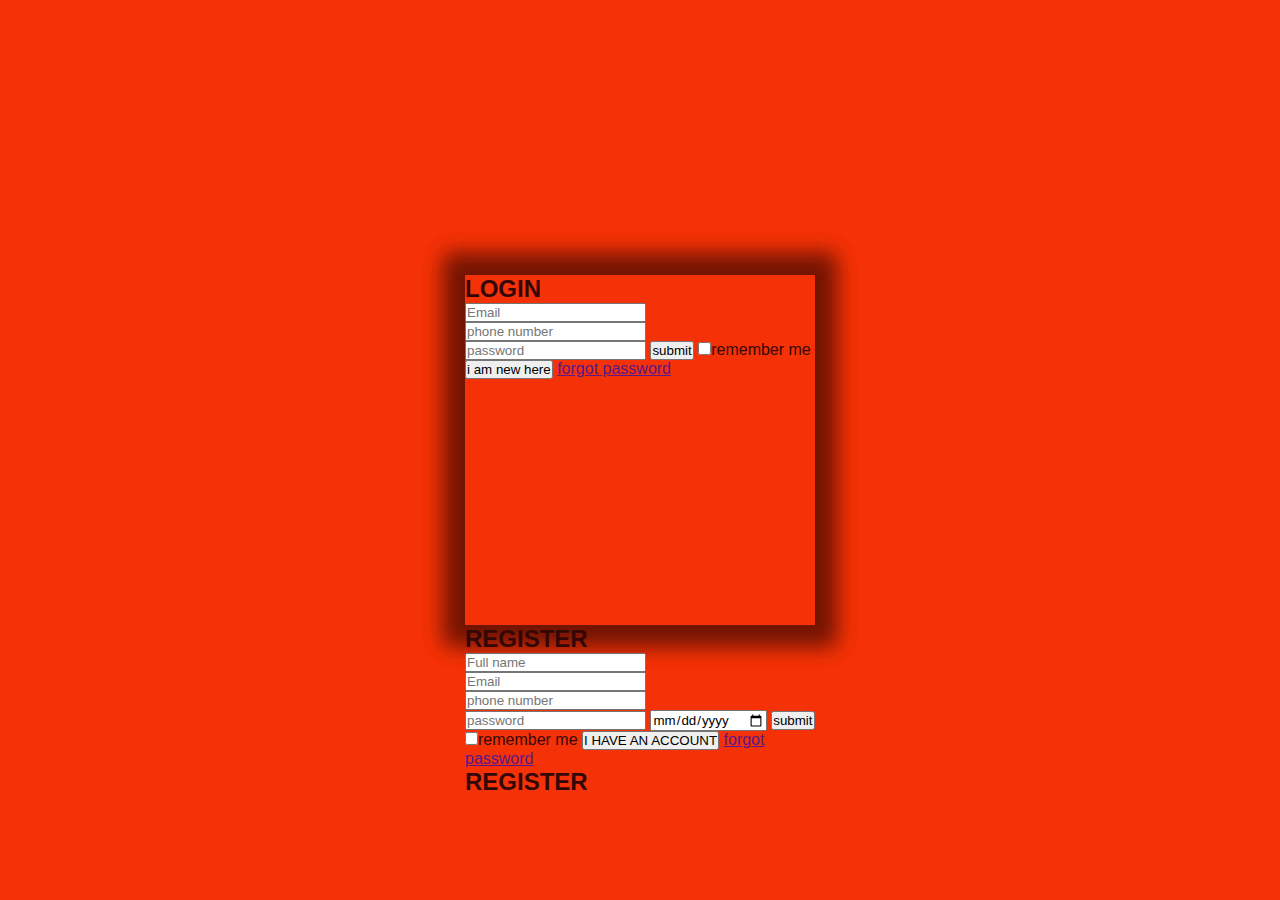
<file: CSS LEVEL 2/index.html>
<!DOCTYPE html>
<html lang="en">
<head>
    <meta charset="UTF-8">
    <meta name="viewport" content="width=device-width, initial-scale=1.0">
    <title>ONLINE FORM</title>
    <link rel="stylesheet" href="style.css">
</head>
<body>
    <div class="container">
        <div class="card">
            <div class="inner card">
                <div class="card front">
                    <h2>LOGIN</h2>

            <form>
                <input type="email" class="input-box" placeholder="Email" required>
         
                <input type="number" class="input-box" placeholder="phone number" required>

                <input type="password" class="input-box" placeholder="password" required>

                <button type="submit" class="submit-btn">submit</button>

                <input type="checkbox"><span>remember me</span>

                <button type="button" class="btn">i am new here</button>

                <a href="">forgot password</a>
            </div>
            </form>        
             
            <div class="card-back">
               <h2>REGISTER</h2>
            <form>
              <input type="text" class="input-box" placeholder="Full name" required>   

              <input type="email" class="input-box" placeholder="Email" required>

              <input type="number" class="input-box" placeholder="phone number" required>

              <input type="password" class="input-box" placeholder="password" required>

              <input type="date" class="input-box" placeholder="date-of-birth" required>

              <button type="submit" class="submit-btn">submit</button>

              <input type="checkbox"><span>remember me</span>

              <button type="button" class="btn">I HAVE AN ACCOUNT</button>

              <a href="">forgot password</a>
            </form>
            </div>
            <div class="card-back">
                <h2>REGISTER</h2>
            <form>
                
            </form>
            </div>
            </div>
        </div>
    </div>
</body>
</html>
</file>
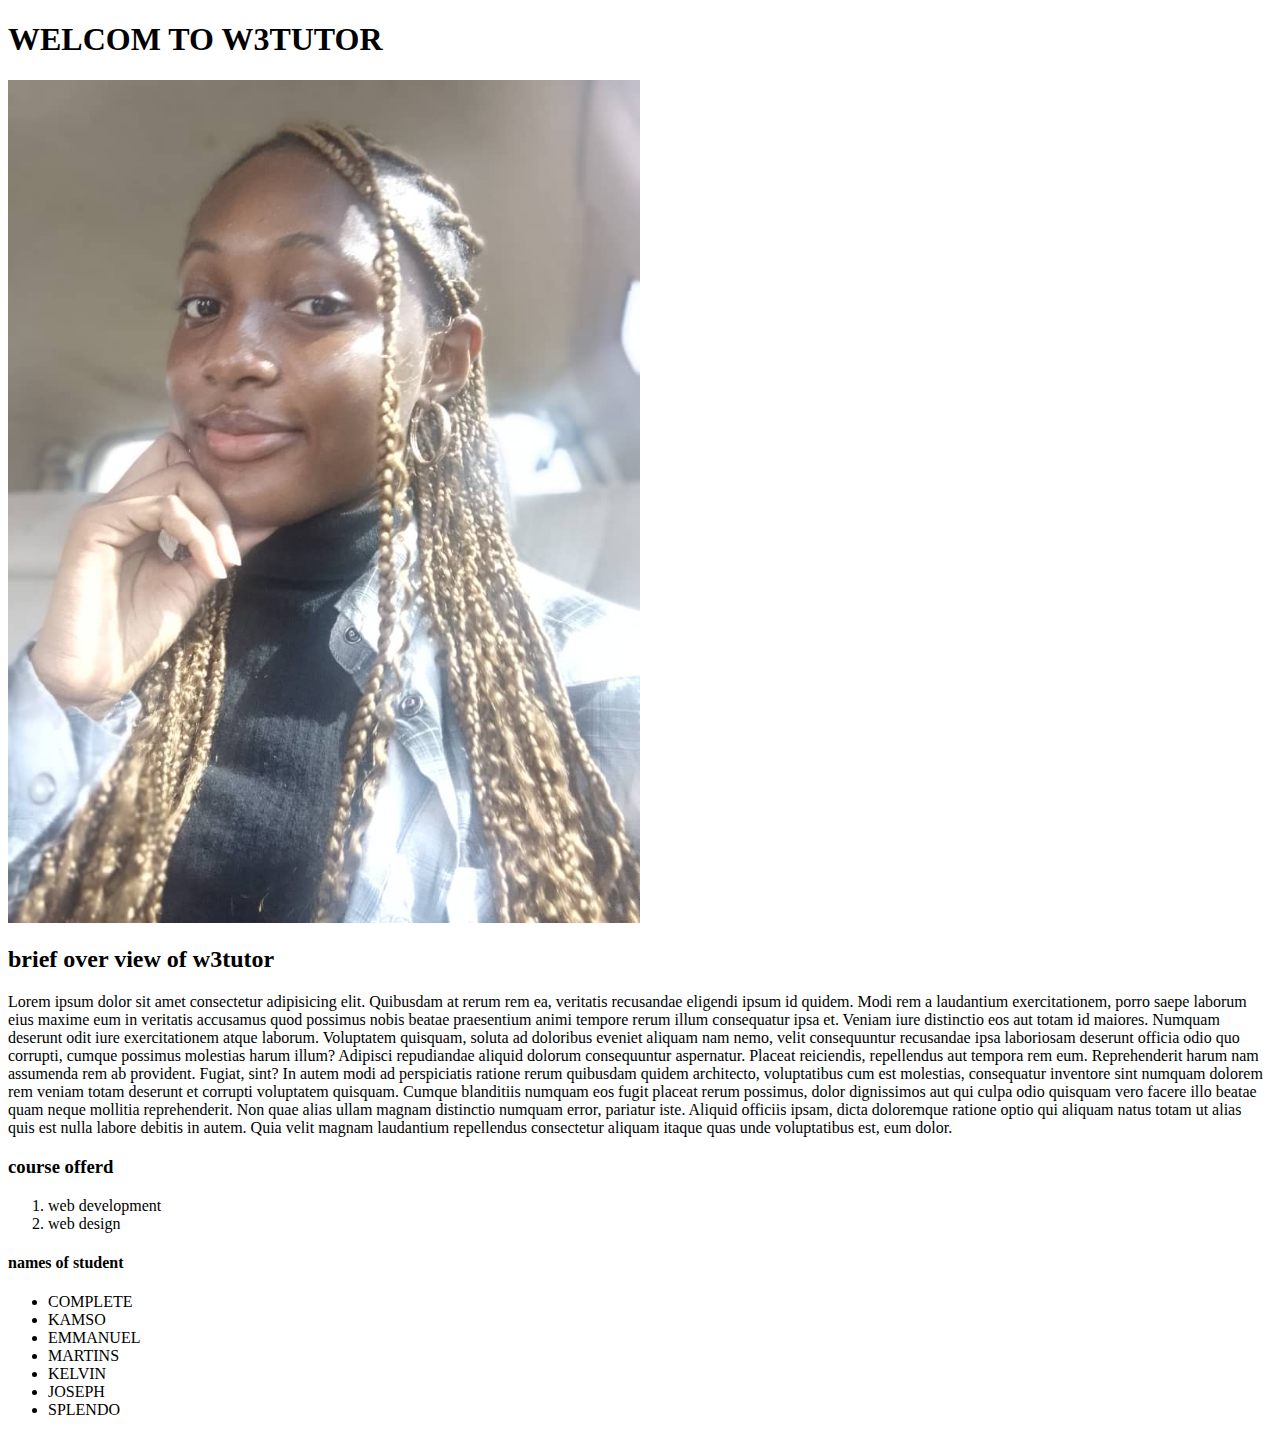
<file: Day 2/index.html>
<!DOCTYPE html>
<html lang="en">
<head>
    <meta charset="UTF-8">
    <meta name="viewport" content="width=device-width, initial-scale=1.0">
    <title>Day 2</title>
    <link rel="shortcut icon" href="img/" type="image/x-icon">
</head>
<body>
    <h1>WELCOM TO W3TUTOR</h1>
    <img src="img/IMG-20240202-WA0066(1).jpg" alt="work" style="height: auto;" width="50%">
    <H2>brief over view of w3tutor</H2>
    <p>Lorem ipsum dolor sit amet consectetur adipisicing elit. Quibusdam at rerum rem ea, veritatis recusandae eligendi ipsum id quidem. Modi rem a laudantium exercitationem, porro saepe laborum eius maxime eum in veritatis accusamus quod possimus nobis beatae praesentium animi tempore rerum illum consequatur ipsa et. Veniam iure distinctio eos aut totam id maiores. Numquam deserunt odit iure exercitationem atque laborum. Voluptatem quisquam, soluta ad doloribus eveniet aliquam nam nemo, velit consequuntur recusandae ipsa laboriosam deserunt officia odio quo corrupti, cumque possimus molestias harum illum? Adipisci repudiandae aliquid dolorum consequuntur aspernatur. Placeat reiciendis, repellendus aut tempora rem eum. Reprehenderit harum nam assumenda rem ab provident. Fugiat, sint? In autem modi ad perspiciatis ratione rerum quibusdam quidem architecto, voluptatibus cum est molestias, consequatur inventore sint numquam dolorem rem veniam totam deserunt et corrupti voluptatem quisquam. Cumque blanditiis numquam eos fugit placeat rerum possimus, dolor dignissimos aut qui culpa odio quisquam vero facere illo beatae quam neque mollitia reprehenderit. Non quae alias ullam magnam distinctio numquam error, pariatur iste. Aliquid officiis ipsam, dicta doloremque ratione optio qui aliquam natus totam ut alias quis est nulla labore debitis in autem. Quia velit magnam laudantium repellendus consectetur aliquam itaque quas unde voluptatibus est, eum dolor.</p>
    <h3>course offerd</h3>
    <ol>
        <li>web development</li>
        <li>web design</li>
    </ol>
    <h4>names of student</h4>
    <ul>
        <li>COMPLETE</li>
        <li>KAMSO</li>
        <li>EMMANUEL</li>
        <li>MARTINS</li>
        <li>KELVIN</li>
        <li>JOSEPH</li>
        <li>SPLENDO</li>
    </ul>
   

</body>
</html>
</file>
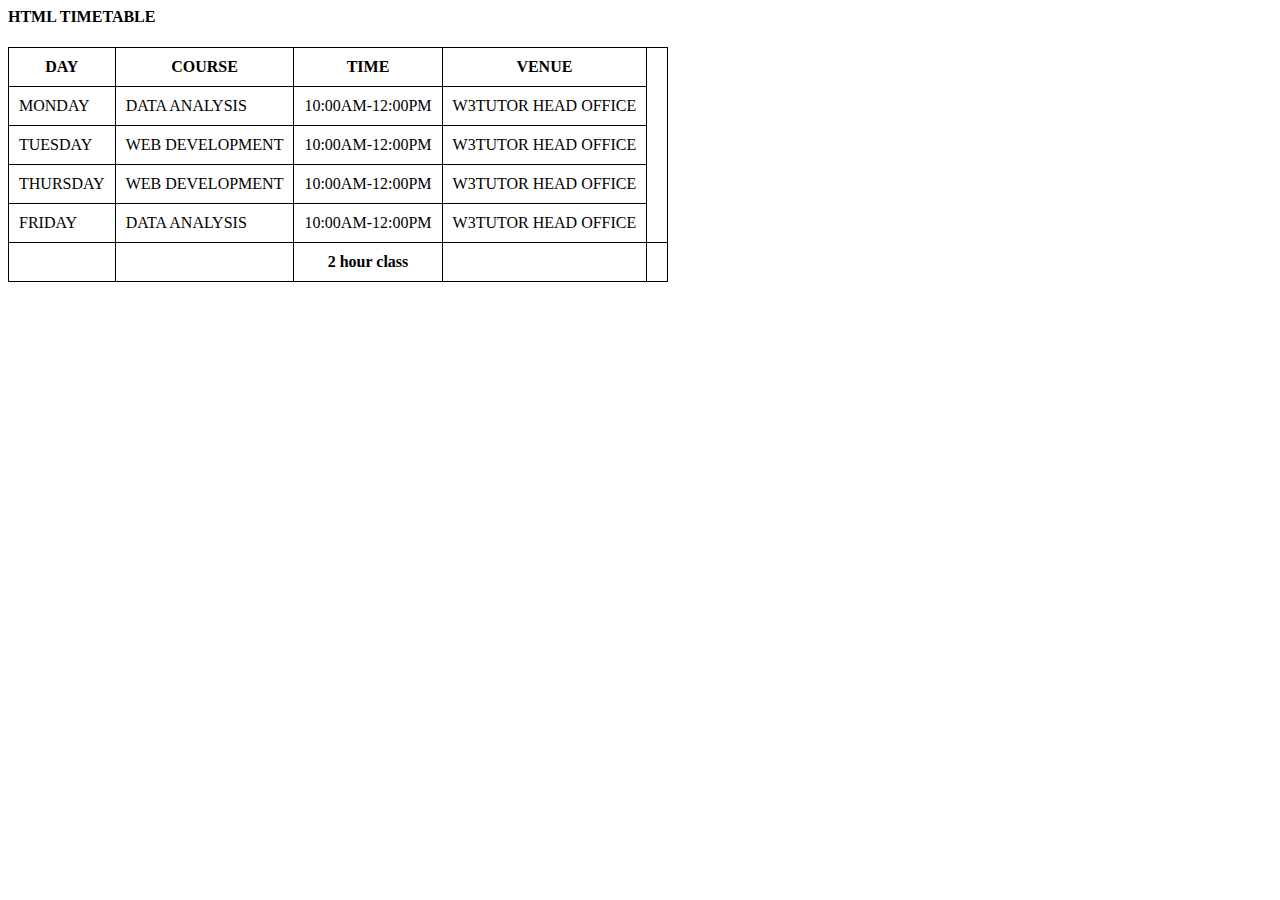
<file: CSS LEVEL 2/intro.html>
<html>
    <head>
        <title>TABLE</title>
    </head>
    <style>
    table, td, th {
        border: 1px solid;
        border-collapse: collapse;
        padding: 10px;
    }
    </style>
    <body>
        <h4>HTML TIMETABLE</h4>
        <table>
            <thead>
                <tr>
                    <th>DAY</th>
                    <th>COURSE</th>
                    <th>TIME</th>
                    <th>VENUE</th>
                </tr>
            </thead>
            <tbody>
                <tr>
                    <td>MONDAY</td>
                    <td>DATA ANALYSIS</td>
                    <td>10:00AM-12:00PM</td>
                    <td>W3TUTOR HEAD OFFICE</td>
                </tr>

                <tr>
                    <td>TUESDAY</td>
                    <td>WEB DEVELOPMENT</td>
                    <td>10:00AM-12:00PM</td>
                    <td>W3TUTOR HEAD OFFICE</td>
                </tr>

                <tr>
                    <td>THURSDAY</td>
                    <td>WEB DEVELOPMENT</td>
                    <td>10:00AM-12:00PM</td>
                    <td>W3TUTOR HEAD OFFICE</td>
                </tr>

                <tr>
                    <td>FRIDAY</td>
                    <td>DATA ANALYSIS</td>
                    <td>10:00AM-12:00PM</td>
                    <td>W3TUTOR HEAD OFFICE</td>
                </tr>
            </tbody>
            <tfoot>
                <tr>
                    <th></th><th></th><th>2 hour class</th><th></th><th></th>
                </tr>
            </tfoot>
        </table>
    </body>
</html>
</file>
<file: CSS LEVEL 2/style.css>
*{
    margin: 0;
    padding: 0;
    font-family: sans-serif;
}

.container{
    height: 100vh;
    background: #f53207;
    color: #340707;
    display: flex;
    align-items: center;
    justify-content: center;
}

.card{
    width: 350px;
    height: 350px;
    box-shadow: 0 0 20px 20px #16010142;

}
</file>
